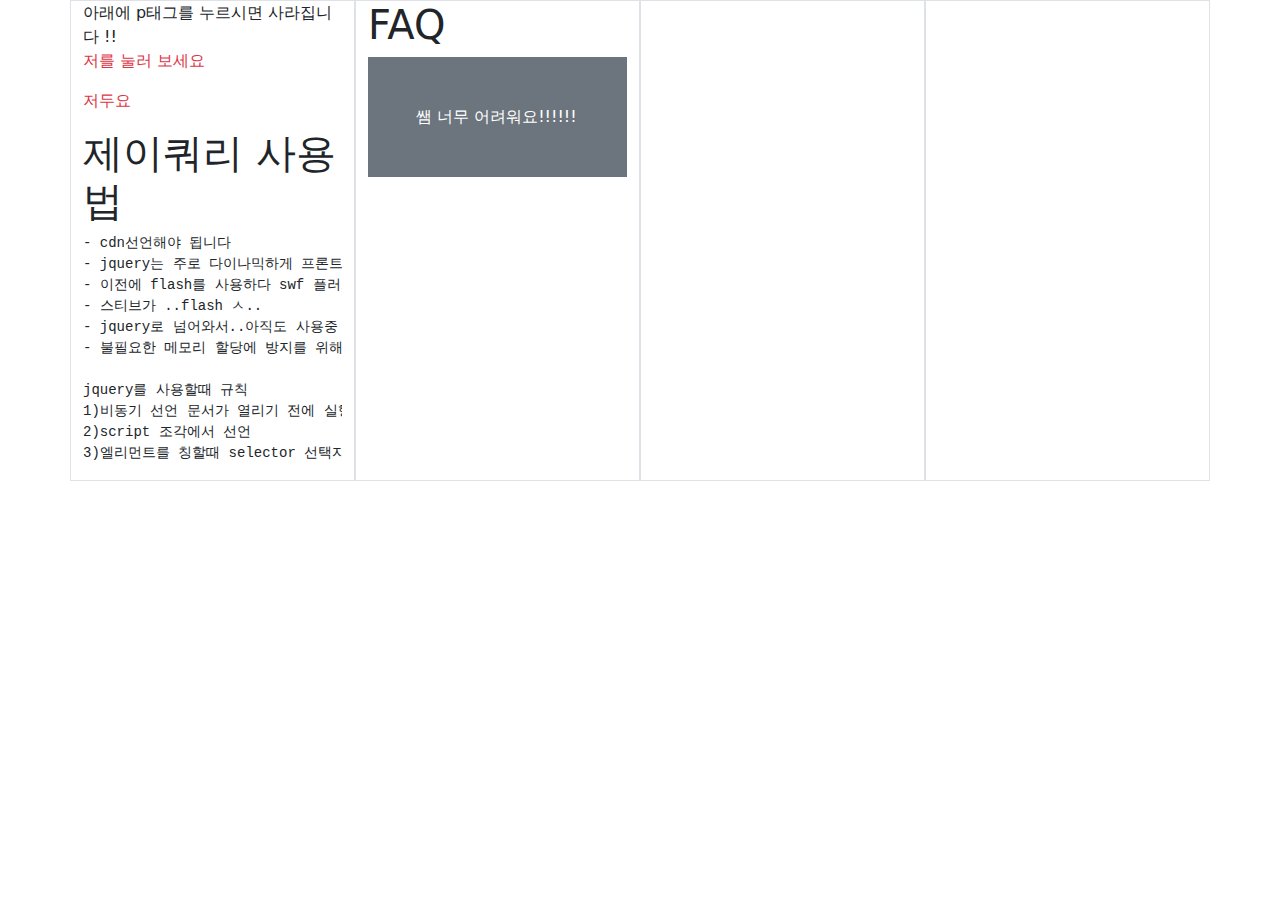
<file: 1_intro.html>
<!DOCTYPE html>
<html lang="en">
<head>
    <meta charset="UTF-8">
    <meta name="viewport" content="width=device-width, initial-scale=1.0">
     <link href="https://cdn.jsdelivr.net/npm/bootstrap@5.3.3/dist/css/bootstrap.min.css" rel="stylesheet">
  <script src="https://cdn.jsdelivr.net/npm/bootstrap@5.3.3/dist/js/bootstrap.bundle.min.js"></script>
    <script src="https://ajax.googleapis.com/ajax/libs/jquery/3.7.1/jquery.min.js"></script>
    <title>jQuery는 자바스크립트 라이브러리 입니다</title>
</head>
<body>
    <div class="container">
        <div class="row">
            <div class="col-md-3 border"><!--부트스트랩은 칸이 도합 12가 나오면 된다 grid-->
<div>아래에 p태그를 누르시면 사라집니다 !!</div>
<p class="text-danger">저를 눌러 보세요</p>
<p class="text-danger">저두요</p>
<script>
    $(document).ready(function(){//1) 비동기 선언
        //2)이벤트 발생
        $("p").click(function(){
            $(this).hide();//3)p는 사라짐
        });
    });
</script>

<h1>제이쿼리 사용법</h1>   
<pre>
- cdn선언해야 됩니다
- jquery는 주로 다이나믹하게 프론트에서 작동하는 animation을 사용하기 위함
- 이전에 flash를 사용하다 swf 플러그인 없으면 사용이 안되고..무겁다는 평이 주를 ..
- 스티브가 ..flash ㅅ..
- jquery로 넘어와서..아직도 사용중
- 불필요한 메모리 할당에 방지를 위해서..jquery를 사용

jquery를 사용할때 규칙
1)비동기 선언 문서가 열리기 전에 실행되는걸 방지 $(document).ready(function(){})
2)script 조각에서 선언
3)엘리먼트를 칭할때 selector 선택자로 엘리먼트를 선택함 $("p").click(function)
</pre>             
            </div>
            <div class="col-md-3 border">
<h1>FAQ</h1>
<div class="p-5 bg-secondary text-white" id="flip">쌤 너무 어려워요!!!!!!</div>
<div class="p-5 bg-danger text-white" id="panel">그건 너에 사정</div>
<style>
#panel{display:none;}
</style>
<script>
    $(function(){
$("#flip").click(function(){//엘리먼트중에 flip이라는 아이디를 가진걸 누를때
$("#panel").slideDown(0.5);
})       
    })
</script>
            </div>
            <div class="col-md-3 border"></div>
            <div class="col-md-3 border"></div>
        </div>
    </div>
    
</body>
</html>
</file>
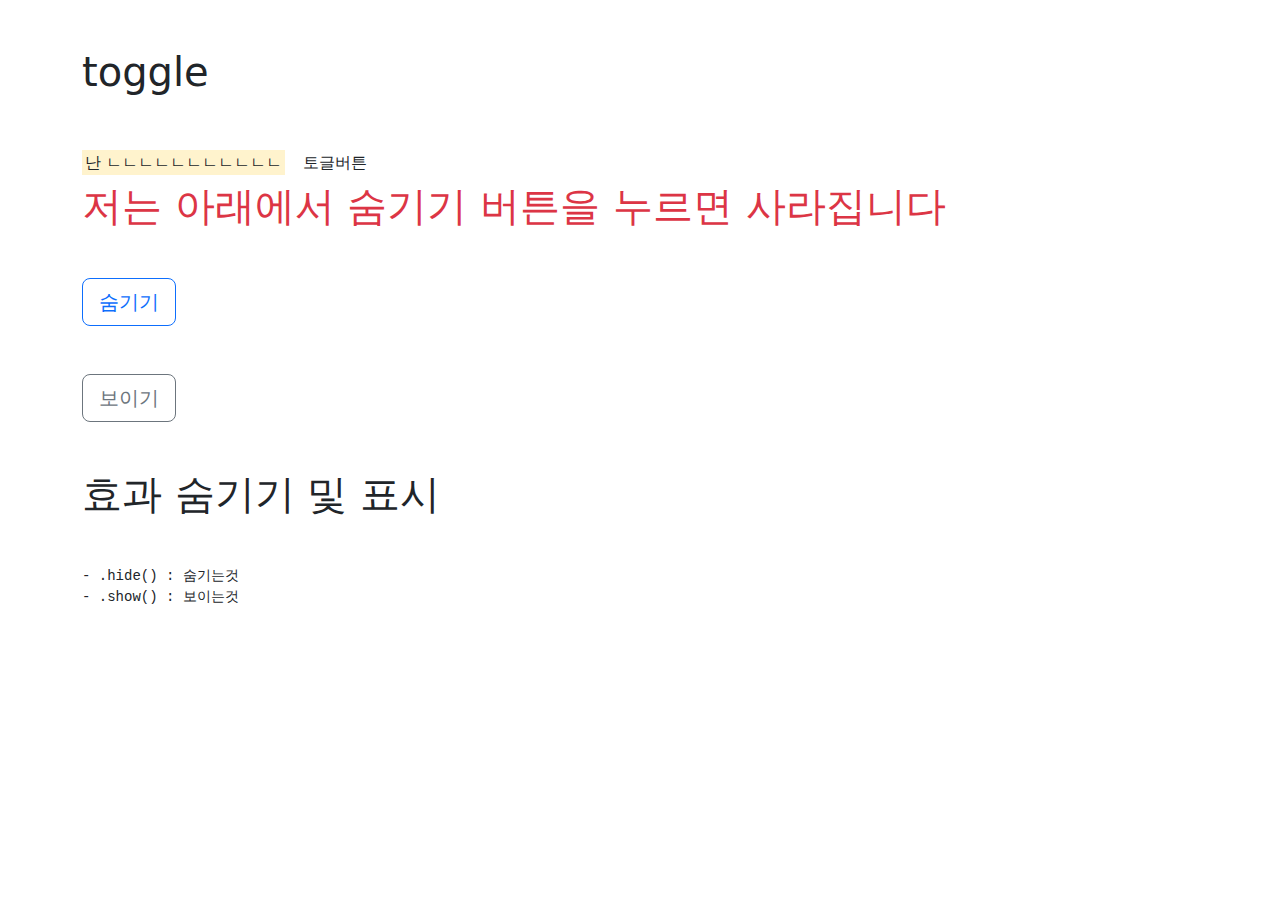
<file: 2_effect.html>
<!DOCTYPE html>
<html lang="en">
<head>
    <meta charset="UTF-8">
    <meta name="viewport" content="width=device-width, initial-scale=1.0">
      <link href="https://cdn.jsdelivr.net/npm/bootstrap@5.3.3/dist/css/bootstrap.min.css" rel="stylesheet">
  <script src="https://cdn.jsdelivr.net/npm/bootstrap@5.3.3/dist/js/bootstrap.bundle.min.js"></script>
<script src="https://ajax.googleapis.com/ajax/libs/jquery/3.7.1/jquery.min.js"></script>
    
<title>Hide and Show</title>
</head>
<body>
    <div class="container">
        <div class="row">
            <div class="col-md-12">
<h1 class="my-5">toggle</h1>
<mark>난 ㄴㄴㄴㄴㄴㄴㄴㄴㄴㄴㄴ</mark>
<button class="btn control">토글버튼</button>
                
<p class="text-danger h1 one">저는 아래에서 숨기기 버튼을 누르면 사라집니다</p>
<div class="my-5">
    <button class="btn btn-outline-primary btn-lg" id="hide">
        숨기기
    </button>
</div>
<div class="">
    <button class="btn btn-outline-secondary btn-lg" id="show">
        보이기
    </button>
</div>
<script src="js/js.js"></script>
<h1 class="my-5">효과 숨기기 및 표시</h1> 
<pre>
- .hide() : 숨기는것
- .show() : 보이는것
</pre>               
            </div>
        </div>
    </div>
</body>
</html>
</file>
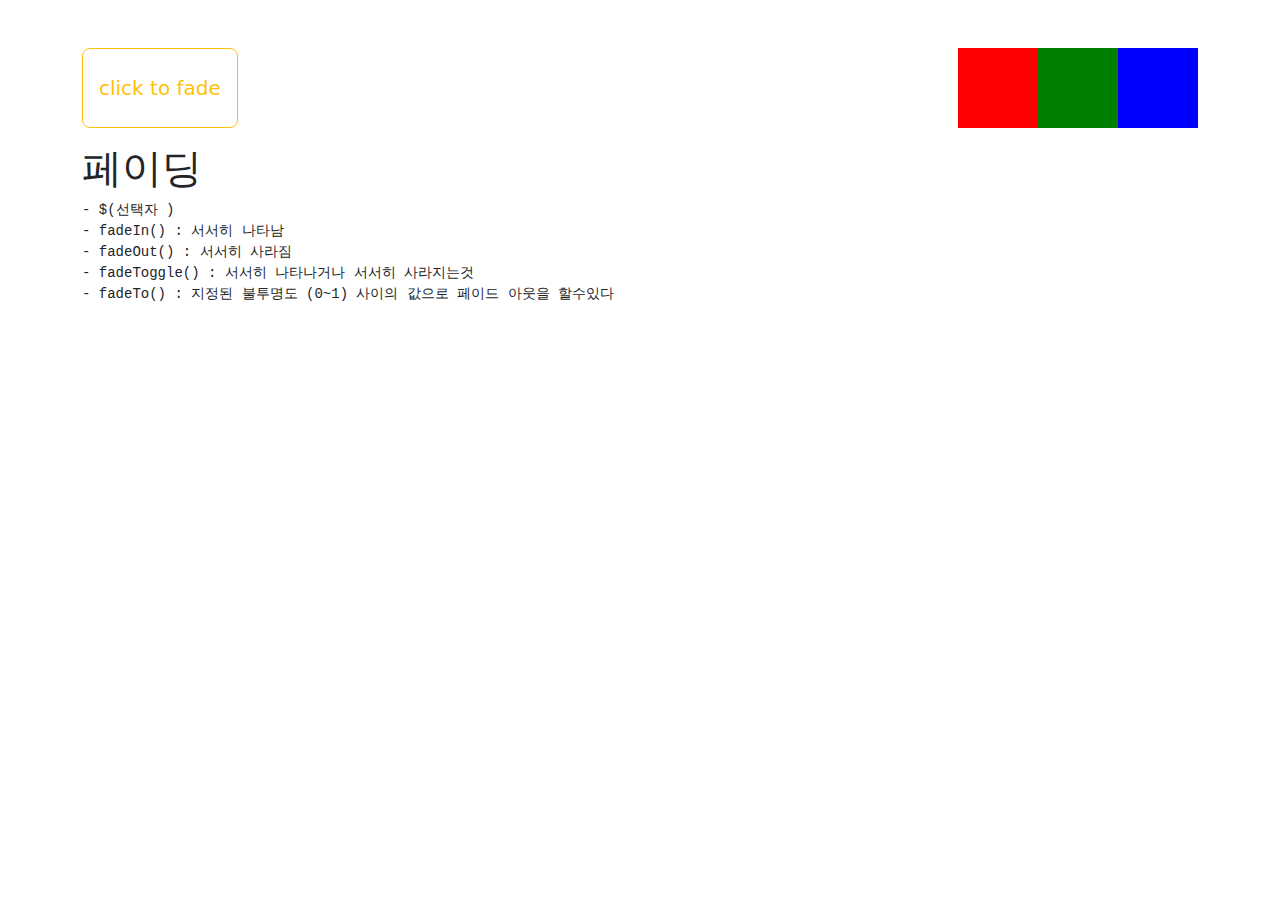
<file: 3_fade.html>
<!DOCTYPE html>
<html lang="en">
<head>
    <meta charset="UTF-8">
    <meta name="viewport" content="width=device-width, initial-scale=1.0">
      <link href="https://cdn.jsdelivr.net/npm/bootstrap@5.3.3/dist/css/bootstrap.min.css" rel="stylesheet">
  <script src="https://cdn.jsdelivr.net/npm/bootstrap@5.3.3/dist/js/bootstrap.bundle.min.js"></script>
<script src="https://ajax.googleapis.com/ajax/libs/jquery/3.7.1/jquery.min.js"></script>
    <title>3_fade</title>
</head>
<body>
    <div class="container">
        <div class="row">
            <div class="col-md-12">
                <div class="mt-5 mb-3 d-flex justify-content-between">
<button class="btn btn-outline-warning btn-lg">click to fade</button>    

    <div class="d-flex justify-content-between">
        <div class="" id="div1"></div><br/>
        <div class="" id="div2"></div><br/> 
        <div class="" id="div3"></div><br/>
    </div>
</div>

<script src="js/3_fade.js"></script>   
<link rel="stylesheet" href="css/style.css"/>            
<h1>페이딩</h1>
<pre>
- $(선택자 )
- fadeIn() : 서서히 나타남
- fadeOut() : 서서히 사라짐
- fadeToggle() : 서서히 나타나거나 서서히 사라지는것
- fadeTo() : 지정된 불투명도 (0~1) 사이의 값으로 페이드 아웃을 할수있다
</pre>
            </div>
        </div>
    </div>
</body>
</html>
</file>
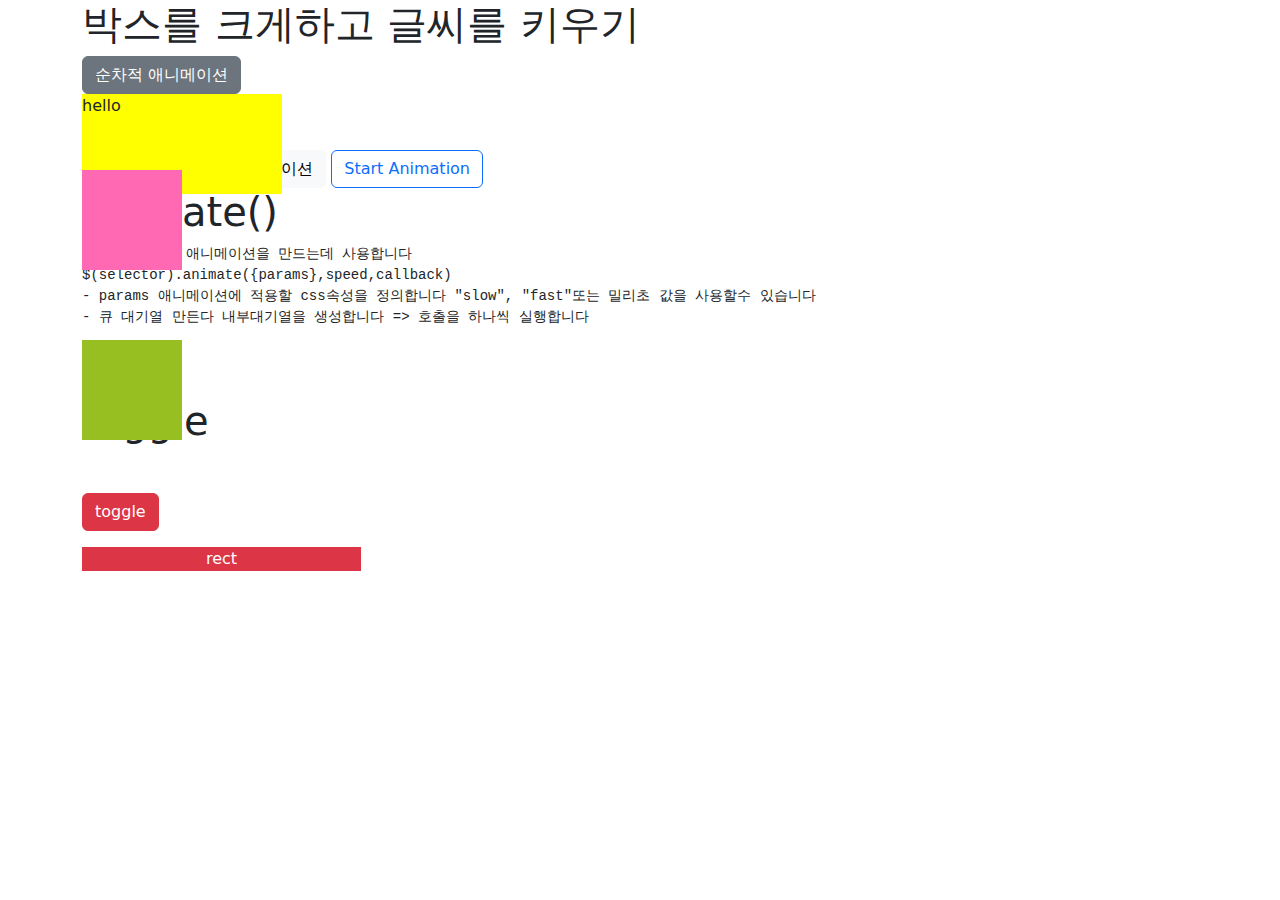
<file: 4_animate.html>
<!DOCTYPE html>
<html lang="en">
<head>
    <meta charset="UTF-8">
    <meta name="viewport" content="width=device-width, initial-scale=1.0">
      <link href="https://cdn.jsdelivr.net/npm/bootstrap@5.3.3/dist/css/bootstrap.min.css" rel="stylesheet">
  <script src="https://cdn.jsdelivr.net/npm/bootstrap@5.3.3/dist/js/bootstrap.bundle.min.js"></script>
<script src="https://ajax.googleapis.com/ajax/libs/jquery/3.7.1/jquery.min.js"></script>
    <title>animate</title>
</head>
<body>
    <div class="container">
        <div class="row">
            <div class="col-md-12">
<h1>박스를 크게하고 글씨를 키우기</h1>
<button class="btn btn-secondary typoB">순차적 애니메이션</button>
<section class="typo">
hello
</section>

<h1>큐 대기열</h1>
<button class="btn btn-light timeB">순서대로 진행되는 애니메이션</button>
<div class="time"></div>

<button class="btn btn-outline-primary rectt">Start Animation</button>
<div class="rect"></div>
<h1>animate()</h1> 
<pre>
- 사용자 정의 애니메이션을 만드는데 사용합니다
$(selector).animate({params},speed,callback)
- params 애니메이션에 적용할 css속성을 정의합니다 "slow", "fast"또는 밀리초 값을 사용할수 있습니다
- 큐 대기열 만든다 내부대기열을 생성합니다 => 호출을 하나씩 실행합니다 

</pre>
<h1 class="my-5">toggle</h1>
<button class="btn btn-danger sh">toggle</button>
<div class="bg-danger text-white p5 w-25 text-center mt-3 sh">rect</div>

<link rel="stylesheet" href="css/animate.css"/>
<script src="js/animate.js"></script>
            </div>
        </div>
    </div>
</body>
</html>
</file>
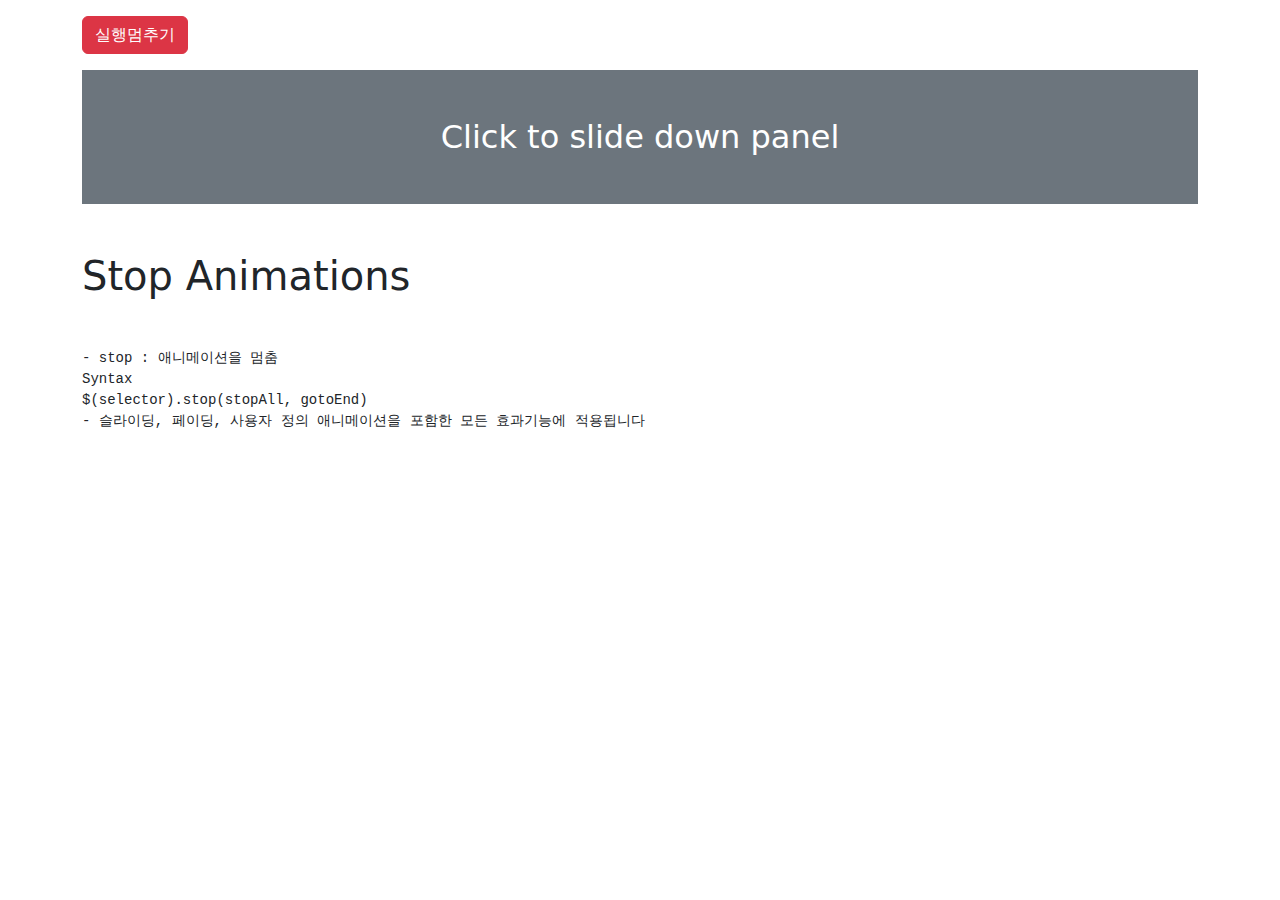
<file: 5_stop.html>
<!DOCTYPE html>
<html lang="en">
<head>
    <meta charset="UTF-8">
    <meta name="viewport" content="width=device-width, initial-scale=1.0">
      <link href="https://cdn.jsdelivr.net/npm/bootstrap@5.3.3/dist/css/bootstrap.min.css" rel="stylesheet">
  <script src="https://cdn.jsdelivr.net/npm/bootstrap@5.3.3/dist/js/bootstrap.bundle.min.js"></script>
<script src="https://ajax.googleapis.com/ajax/libs/jquery/3.7.1/jquery.min.js"></script>
    <title>Hide and Show</title>
</head>
<body>
    <div class="container">
        <div class="row">
            <div class="col-md-12">
                <div class="my-3">
<button class="btn btn-danger" id="stop">실행멈추기</button>  
                </div>
<div class="p-5 text-center bg-secondary text-white h2" id="flip">
Click to slide down panel
</div> 
<div class="" id="panel">
    hello world
</div>    
<script src="js/stop.js"></script>    
<link rel="stylesheet" href="css/stop.css"/> 
<h1 class="my-5">Stop Animations</h1>   
<pre>
- stop : 애니메이션을 멈춤   
Syntax
$(selector).stop(stopAll, gotoEnd)
- 슬라이딩, 페이딩, 사용자 정의 애니메이션을 포함한 모든 효과기능에 적용됩니다
</pre>            
            </div>
        </div>
    </div>
</body>
</html>
</file>
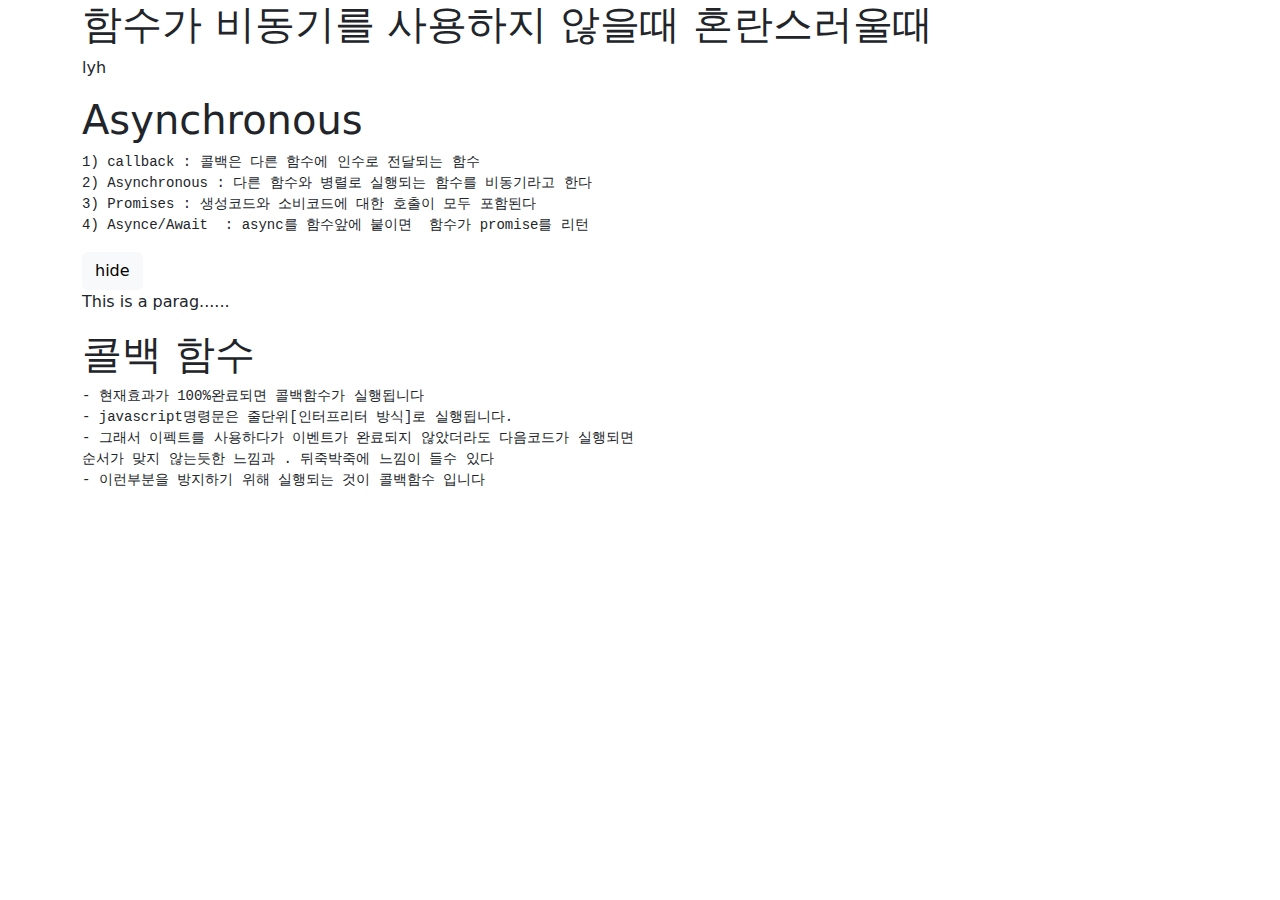
<file: 6_callback.html>
<!DOCTYPE html>
<html lang="en">
<head>
    <meta charset="UTF-8">
    <meta name="viewport" content="width=device-width, initial-scale=1.0">
      <link href="https://cdn.jsdelivr.net/npm/bootstrap@5.3.3/dist/css/bootstrap.min.css" rel="stylesheet">
  <script src="https://cdn.jsdelivr.net/npm/bootstrap@5.3.3/dist/js/bootstrap.bundle.min.js"></script>
<script src="https://ajax.googleapis.com/ajax/libs/jquery/3.7.1/jquery.min.js"></script>
    <title>Hide and Show</title>
</head>
<body>
    <div class="container">
        <div class="row">
            <div class="col-md-12">
<h1>함수가 비동기를 사용하지 않을때 혼란스러울때</h1> 
<p id="call"></p>              
<h1>Asynchronous</h1>
<pre>
1) callback : 콜백은 다른 함수에 인수로 전달되는 함수
2) Asynchronous : 다른 함수와 병렬로 실행되는 함수를 비동기라고 한다
3) Promises : 생성코드와 소비코드에 대한 호출이 모두 포함된다
4) Asynce/Await  : async를 함수앞에 붙이면  함수가 promise를 리턴
</pre>

                <button class="btn btn-light" id="hideBtn">hide</button>
<p>This is a parag......</p>
<script src="js/call.js"></script>
<h1>콜백 함수</h1>  
<pre>
- 현재효과가 100%완료되면 콜백함수가 실행됩니다
- javascript명령문은 줄단위[인터프리터 방식]로 실행됩니다.
- 그래서 이펙트를 사용하다가 이벤트가 완료되지 않았더라도 다음코드가 실행되면
순서가 맞지 않는듯한 느낌과 . 뒤죽박죽에 느낌이 들수 있다
- 이런부분을 방지하기 위해 실행되는 것이 콜백함수 입니다
</pre>            
            </div>
        </div>
    </div>
</body>
</file>
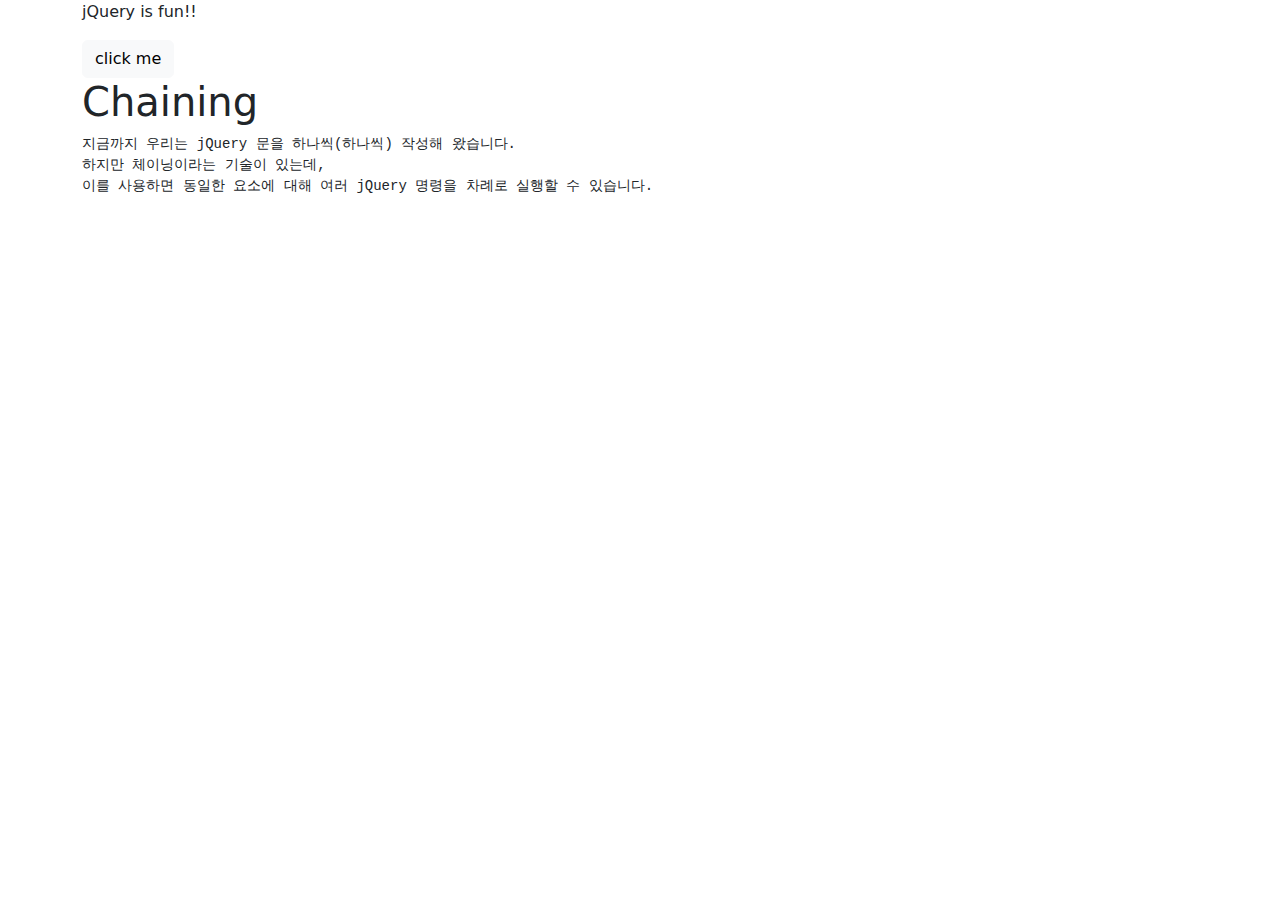
<file: 7_chaining.html>
<!DOCTYPE html>
<html lang="en">
<head>
    <meta charset="UTF-8">
    <meta name="viewport" content="width=device-width, initial-scale=1.0">
      <link href="https://cdn.jsdelivr.net/npm/bootstrap@5.3.3/dist/css/bootstrap.min.css" rel="stylesheet">
  <script src="https://cdn.jsdelivr.net/npm/bootstrap@5.3.3/dist/js/bootstrap.bundle.min.js"></script>
<script src="https://ajax.googleapis.com/ajax/libs/jquery/3.7.1/jquery.min.js"></script>
    <title>Chaining</title>
</head>
<body>
    <div class="container">
        <div class="row">
            <div class="col-md-12">
<p id="p1">jQuery is fun!!</p>
<button 
class="btn btn-light" 
id="re"
>click me</button>
<h1>Chaining</h1>    
<pre>
지금까지 우리는 jQuery 문을 하나씩(하나씩) 작성해 왔습니다.
하지만 체이닝이라는 기술이 있는데, 
이를 사용하면 동일한 요소에 대해 여러 jQuery 명령을 차례로 실행할 수 있습니다.  
</pre>  
<script src="js/chain.js"></script>         
            </div>
        </div>
    </div>
</body>
</html>
</file>
<file: css/style.css>
#div1{
width:80px; height:80px; background-color: red;  
}
#div2{
width:80px; height:80px; background-color: green;  
}
#div3{
width:80px; height:80px; background-color: blue;  
}
</file>
<file: css/stop.css>
#panel{
 display:none;
 padding:50px;
 font-size:18px;
 text-align:center;
 background-color: #555;   
}
</file>
